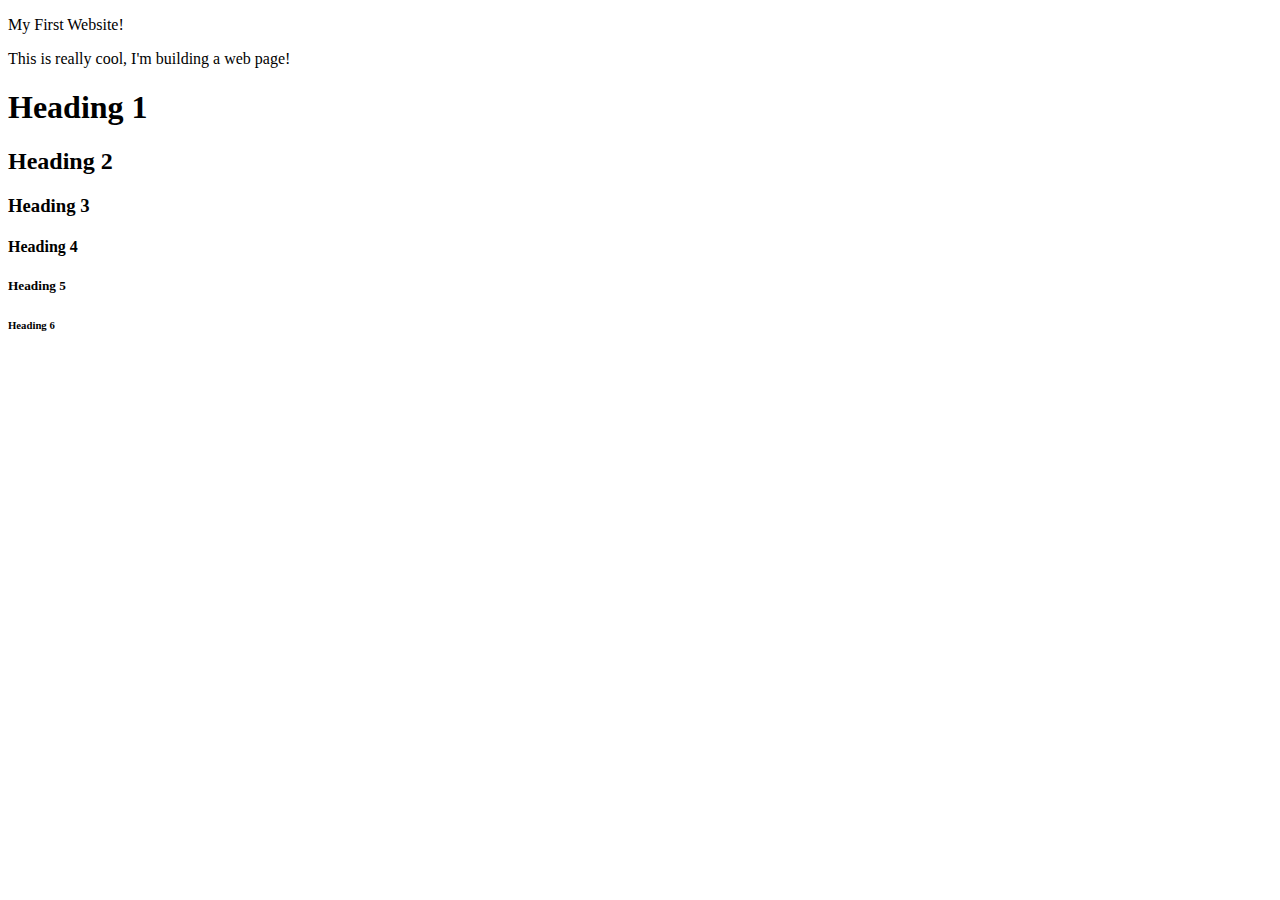
<file: Index.html>
<!DOCTYPE html>
<html>
    <head>
        <meta charset="utf-8">
        <title>My First Website</title>
    </head>

    <body>
        <p>My First Website!</p>

        <p>This is really cool, I'm building a web page!</p>

        <h1>Heading 1</h1>
        <h2>Heading 2</h2>
        <h3>Heading 3</h3>
        <h4>Heading 4</h4>
        <h5>Heading 5</h5>
        <h6>Heading 6</h6>
    </body>
</html>
</file>
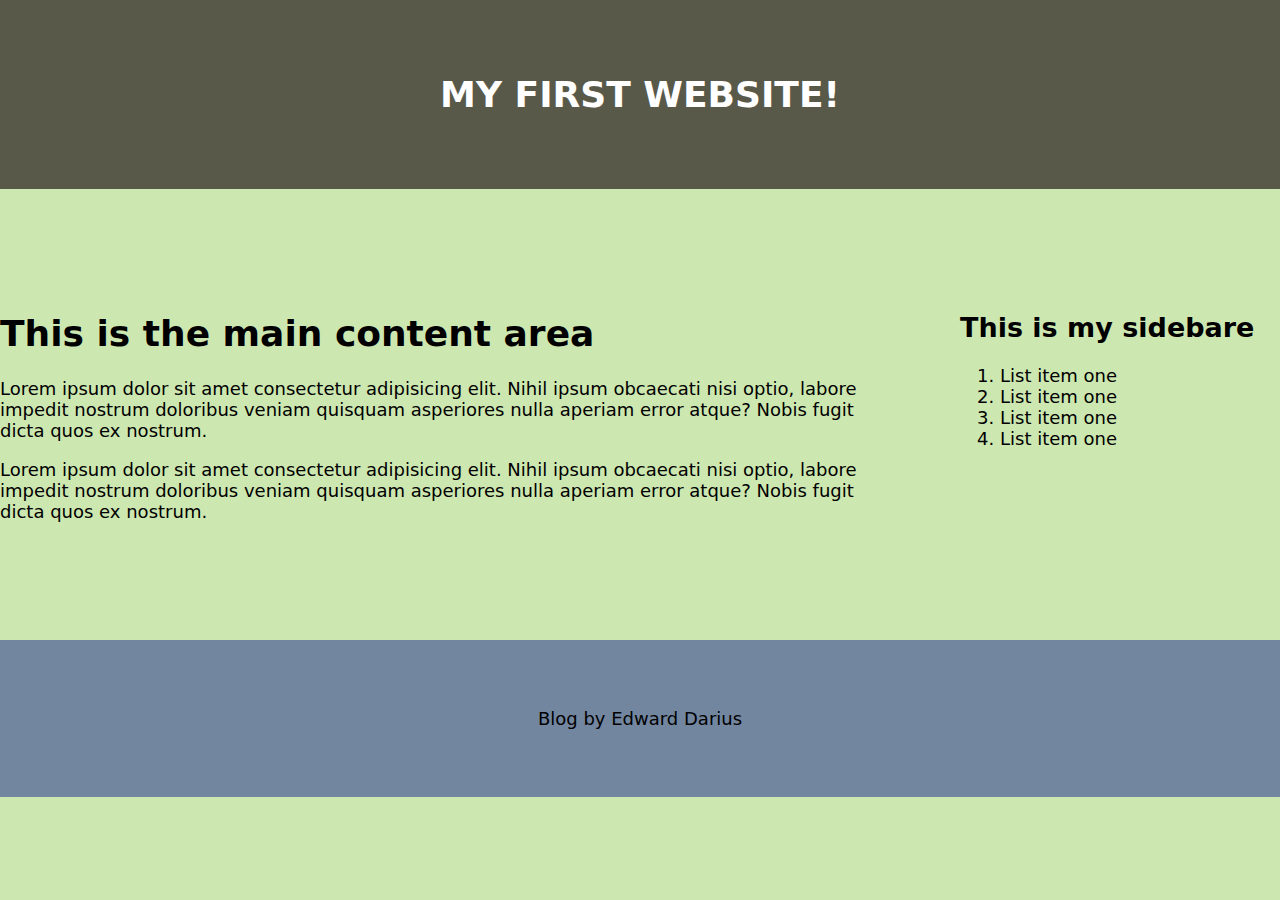
<file: My first layout/index.html>
<!DOCTYPE html>
<html>
<head>
    <meta charset="utf-8">
    <meta name="author" content="Edward Darius">
    <title>My First Layout!</title>
    <link rel="stylesheet" href="css/style.css">
</head>

<body>
    <header>
        <h1>My first website!</h1>
    </header>

    <div class="container">
        <section>
            <h1>This is the main content area</h1>
            <p>Lorem ipsum dolor sit amet consectetur adipisicing elit. Nihil ipsum obcaecati nisi optio, labore impedit nostrum doloribus veniam quisquam asperiores nulla aperiam error atque? Nobis fugit dicta quos ex nostrum.</p>
            <p>Lorem ipsum dolor sit amet consectetur adipisicing elit. Nihil ipsum obcaecati nisi optio, labore impedit nostrum doloribus veniam quisquam asperiores nulla aperiam error atque? Nobis fugit dicta quos ex nostrum.</p>
        </section>

        <aside>
            <h2>This is my sidebare</h2>
            <ol>
                <li>List item one</li>
                <li>List item one</li>
                <li>List item one</li>
                <li>List item one</li>
            </ol>
        </aside>
    </div>

    <footer>
        <p>Blog by Edward Darius</p>
    </footer>
</body>
</html>
</file>
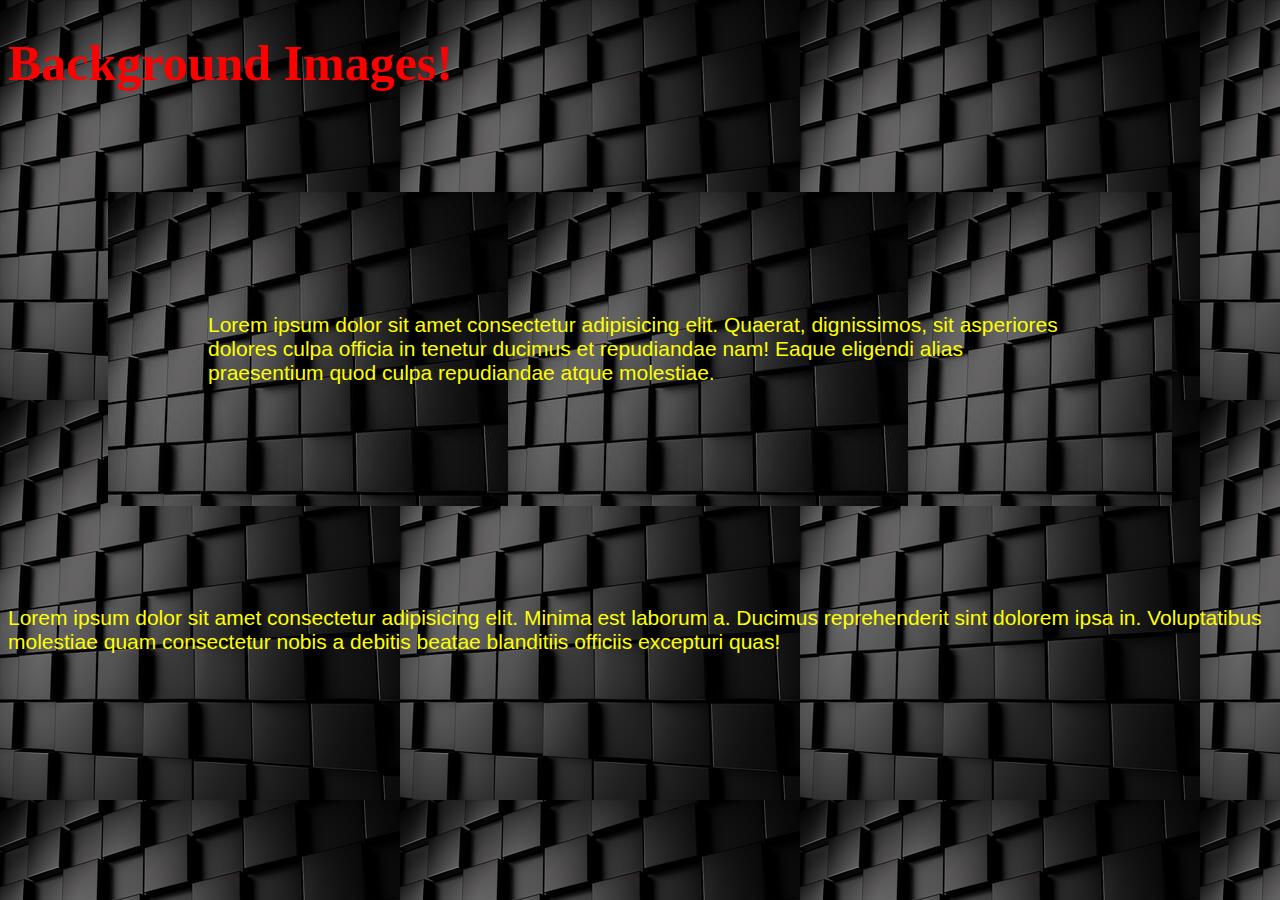
<file: backgroundimg.html>
<!DOCTYPE html>
<html lang="en">
<head>
    <meta charset="UTF-8">
    <meta name="viewport" content="width=device-width, initial-scale=1.0">
    <title>Background Images!</title>
    <link rel="stylesheet" href="css/backgroundimg.css">
</head>
<body>
    <h1>Background Images!</h1>

    <div class="box">
        <p>Lorem ipsum dolor sit amet consectetur adipisicing elit. Quaerat, dignissimos, sit asperiores dolores culpa officia in tenetur ducimus et repudiandae nam! Eaque eligendi alias praesentium quod culpa repudiandae atque molestiae.</p>
    </div>

    <p>Lorem ipsum dolor sit amet consectetur adipisicing elit. Minima est laborum a. Ducimus reprehenderit sint dolorem ipsa in. Voluptatibus molestiae quam consectetur nobis a debitis beatae blanditiis officiis excepturi quas!</p>

</body>
</html>
</file>
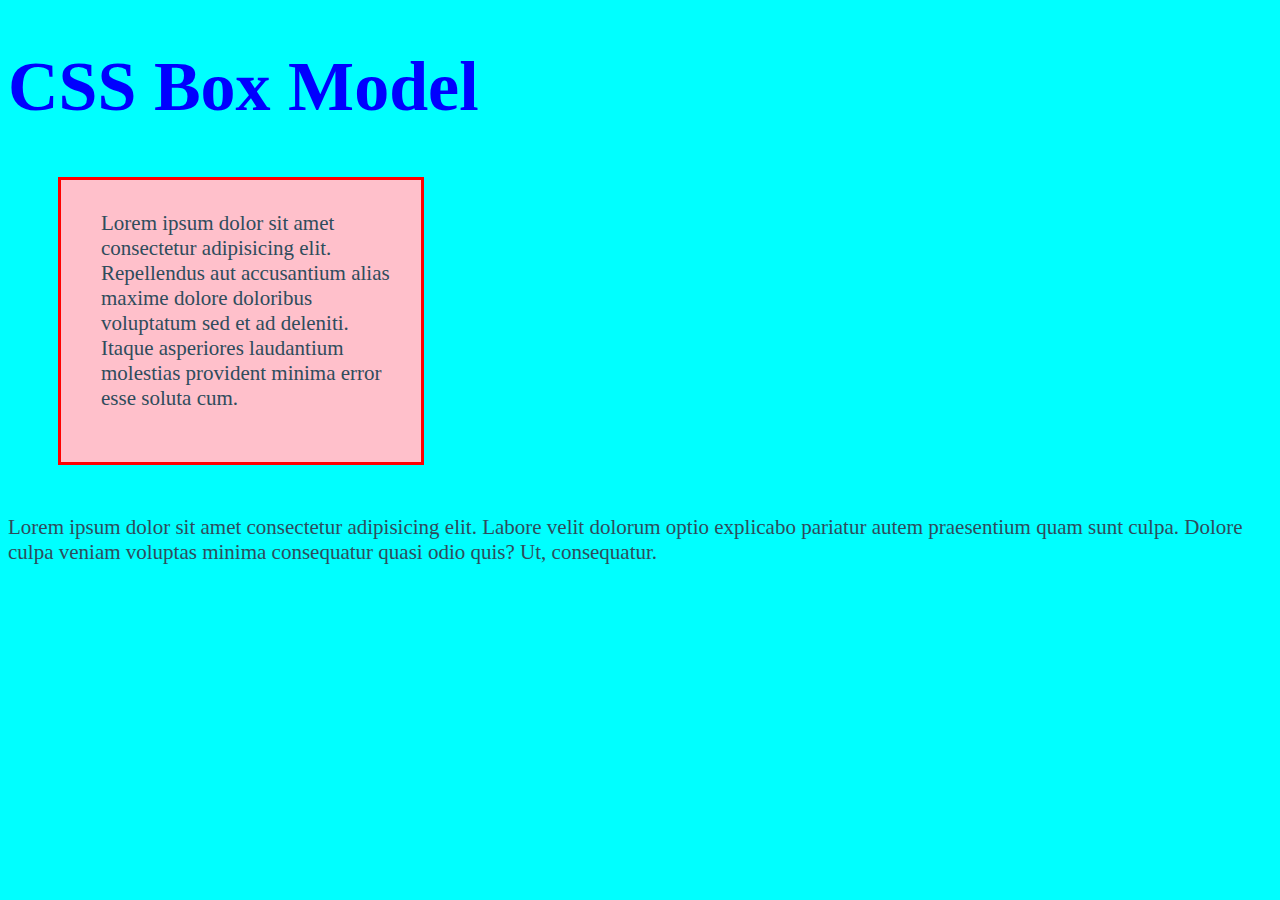
<file: cssmodelbox.html>
<!DOCTYPE html>
<html lang="en">
<head>
    <meta charset="UTF-8">
    <meta name="viewport" content="width=device-width, initial-scale=1.0">
    <title>CSS Box Model</title>
    <link rel="stylesheet" href="css/boxmodel.css">
</head>
<body>
    <!--This is an HTML comment-->
    <h1>CSS Box Model</h1>

    <div class="box">
        <p>Lorem ipsum dolor sit amet consectetur adipisicing elit. Repellendus aut accusantium alias maxime dolore doloribus voluptatum sed et ad deleniti. Itaque asperiores laudantium molestias provident minima error esse soluta cum.</p>
    </div>

    <p>Lorem ipsum dolor sit amet consectetur adipisicing elit. Labore velit dolorum optio explicabo pariatur autem praesentium quam sunt culpa. Dolore culpa veniam voluptas minima consequatur quasi odio quis? Ut, consequatur.</p>

</body>
</html>
</file>
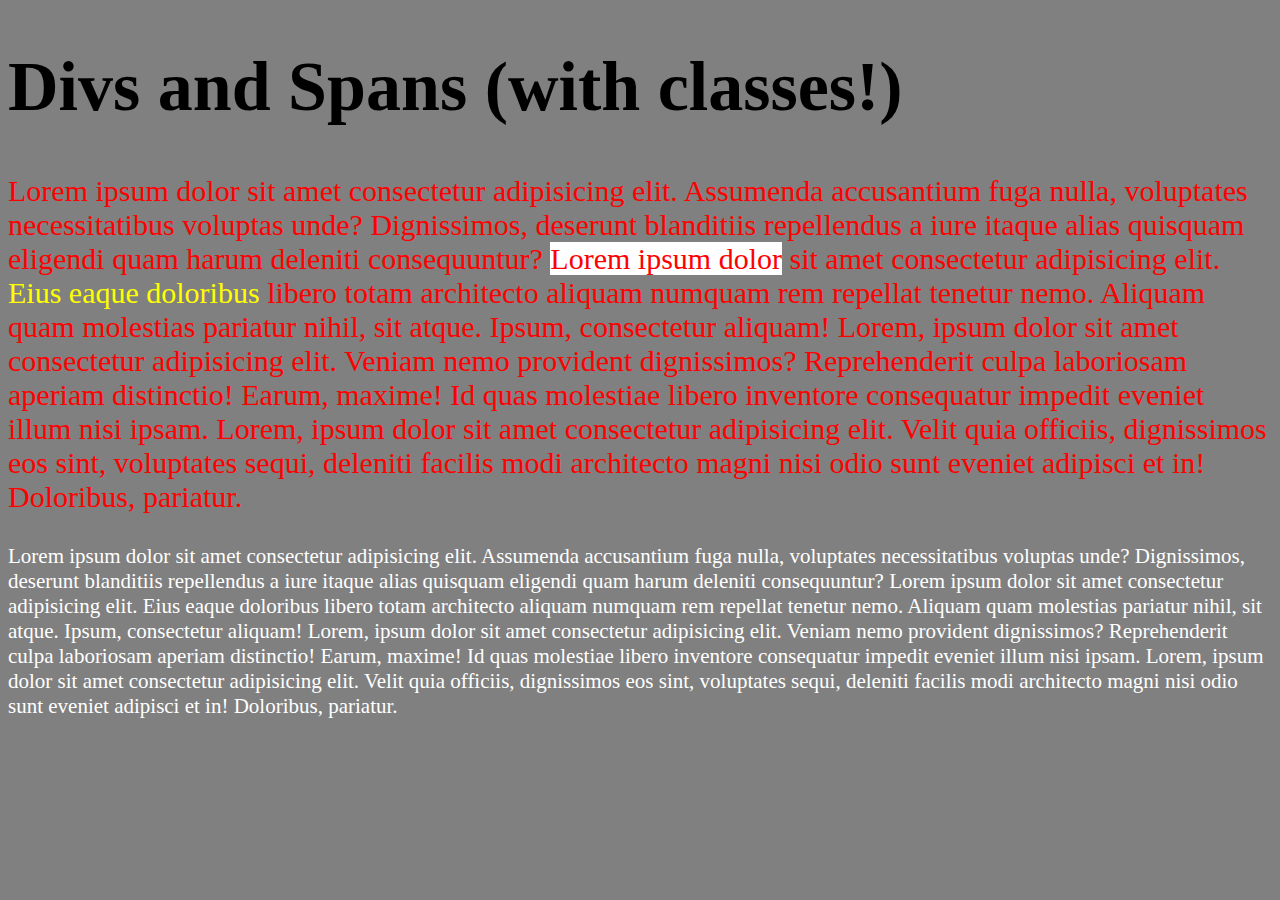
<file: divs-span-with-classes.html>
<!DOCTYPE html>
<html lang="en">
<head>
    <meta charset="UTF-8">
    <meta name="viewport" content="width=device-width, initial-scale=1.0">
    <title>My First Website</title>
    <link rel="stylesheet" href="css/style.css">
</head>
<body>
    <h1>Divs and Spans (with classes!)</h1>

    <div class="top-section">
        <p class="intro">Lorem ipsum dolor sit amet consectetur adipisicing elit. Assumenda accusantium fuga nulla, voluptates necessitatibus voluptas unde? Dignissimos, deserunt blanditiis repellendus a iure itaque alias quisquam eligendi quam harum deleniti consequuntur? <span class="highlight">Lorem ipsum dolor</span> sit amet consectetur adipisicing elit. <span class="accent-color">Eius eaque doloribus</span> libero totam architecto aliquam numquam rem repellat tenetur nemo. Aliquam quam molestias pariatur nihil, sit atque. Ipsum, consectetur aliquam! Lorem, ipsum dolor sit amet consectetur adipisicing elit. Veniam nemo provident dignissimos? Reprehenderit culpa laboriosam aperiam distinctio! Earum, maxime! Id quas molestiae libero inventore consequatur impedit eveniet illum nisi ipsam. Lorem, ipsum dolor sit amet consectetur adipisicing elit. Velit quia officiis, dignissimos eos sint, voluptates sequi, deleniti facilis modi architecto magni nisi odio sunt eveniet adipisci et in! Doloribus, pariatur.</p>
    </div>

    <div class="bottom-section">
        <p>Lorem ipsum dolor sit amet consectetur adipisicing elit. Assumenda accusantium fuga nulla, voluptates necessitatibus voluptas unde? Dignissimos, deserunt blanditiis repellendus a iure itaque alias quisquam eligendi quam harum deleniti consequuntur? Lorem ipsum dolor sit amet consectetur adipisicing elit. Eius eaque doloribus libero totam architecto aliquam numquam rem repellat tenetur nemo. Aliquam quam molestias pariatur nihil, sit atque. Ipsum, consectetur aliquam! Lorem, ipsum dolor sit amet consectetur adipisicing elit. Veniam nemo provident dignissimos? Reprehenderit culpa laboriosam aperiam distinctio! Earum, maxime! Id quas molestiae libero inventore consequatur impedit eveniet illum nisi ipsam. Lorem, ipsum dolor sit amet consectetur adipisicing elit. Velit quia officiis, dignissimos eos sint, voluptates sequi, deleniti facilis modi architecto magni nisi odio sunt eveniet adipisci et in! Doloribus, pariatur.</p>
    </div>
</body>
</html>
</file>
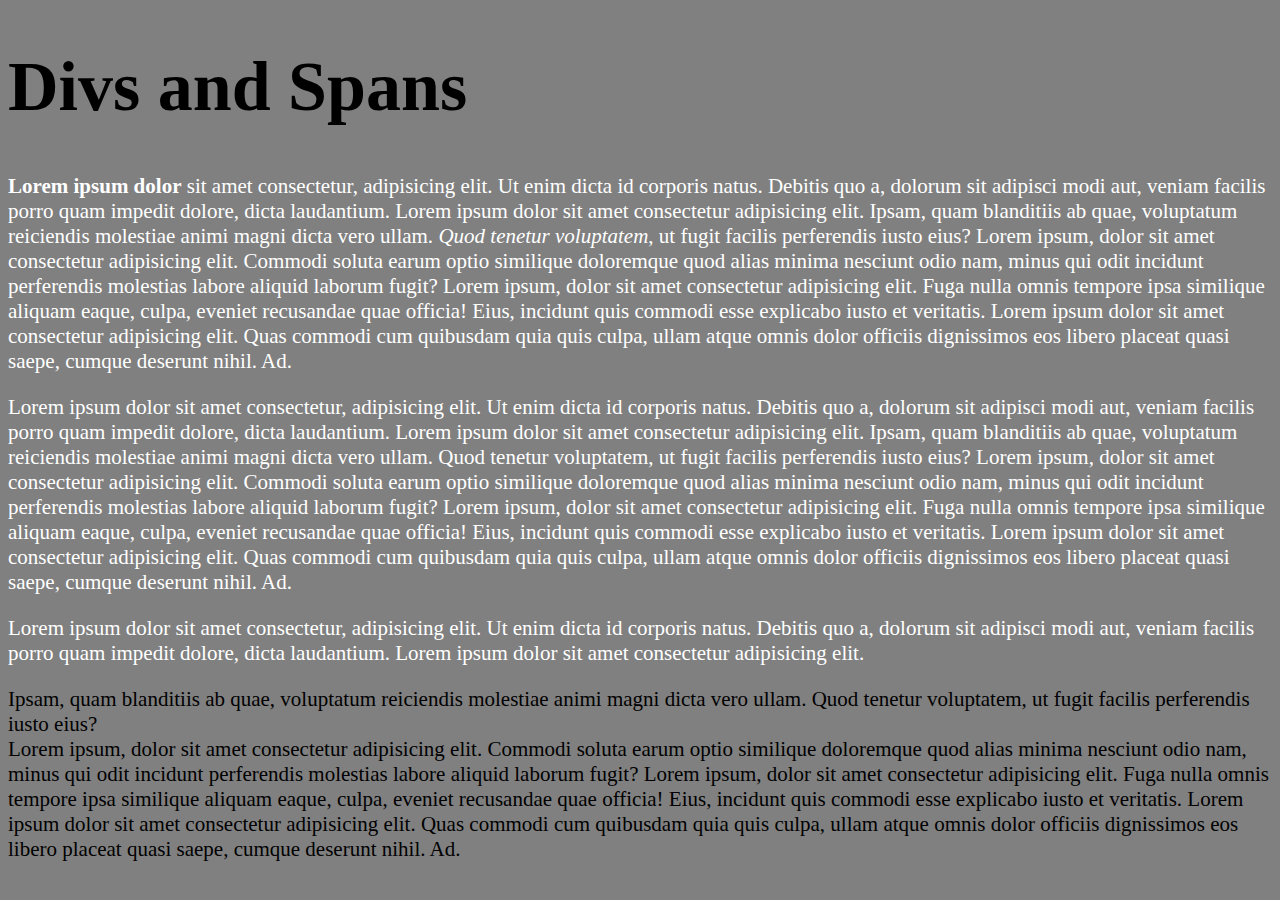
<file: divs-span.html>
<!DOCTYPE html>
<html lang="en">
<head>
    <meta charset="UTF-8">
    <meta name="viewport" content="width=device-width, initial-scale=1.0">
    <title>My First Website</title>
    <link rel="stylesheet" href="css/style.css">
</head>

<body>
    <h1>Divs and Spans</h1>

    <div>
        <p><strong>Lorem ipsum dolor</strong> sit amet consectetur, adipisicing elit. Ut enim dicta id corporis natus. Debitis quo a, dolorum sit adipisci modi aut, veniam facilis porro quam impedit dolore, dicta laudantium. Lorem ipsum dolor sit amet consectetur adipisicing elit. Ipsam, quam blanditiis ab quae, voluptatum reiciendis molestiae animi magni dicta vero ullam. <em>Quod tenetur voluptatem</em>, ut fugit facilis perferendis iusto eius? Lorem ipsum, dolor sit amet consectetur adipisicing elit. Commodi soluta earum optio similique doloremque quod alias minima nesciunt odio nam, minus qui odit incidunt perferendis molestias labore aliquid laborum fugit? Lorem ipsum, dolor sit amet consectetur adipisicing elit. Fuga nulla omnis tempore ipsa similique aliquam eaque, culpa, eveniet recusandae quae officia! Eius, incidunt quis commodi esse explicabo iusto et veritatis. Lorem ipsum dolor sit amet consectetur adipisicing elit. Quas commodi cum quibusdam quia quis culpa, ullam atque omnis dolor officiis dignissimos eos libero placeat quasi saepe, cumque deserunt nihil. Ad.</p>
    </div>

    <div>
        <p><span>Lorem ipsum dolor sit amet consectetur</span>, adipisicing elit. Ut enim dicta id corporis natus. Debitis quo a, dolorum sit adipisci modi aut, veniam facilis porro quam impedit dolore, dicta laudantium. Lorem ipsum dolor sit amet consectetur adipisicing elit. Ipsam, quam blanditiis ab quae, voluptatum reiciendis molestiae animi magni dicta vero ullam. Quod tenetur voluptatem, ut fugit facilis perferendis iusto eius? Lorem ipsum, dolor sit amet consectetur adipisicing elit. Commodi soluta earum optio similique doloremque quod alias minima nesciunt odio nam, minus qui odit incidunt perferendis molestias labore aliquid laborum fugit? Lorem ipsum, dolor sit amet consectetur adipisicing elit. Fuga nulla omnis tempore ipsa similique aliquam eaque, culpa, eveniet recusandae quae officia! Eius, incidunt quis commodi esse explicabo iusto et veritatis. Lorem ipsum dolor sit amet consectetur adipisicing elit. Quas commodi cum quibusdam quia quis culpa, ullam atque omnis dolor officiis dignissimos eos libero placeat quasi saepe, cumque deserunt nihil. Ad.</p>
    </div>

    <p>Lorem ipsum dolor sit amet consectetur, adipisicing elit. Ut enim dicta id corporis natus. Debitis quo a, dolorum sit adipisci modi aut, veniam facilis porro quam impedit dolore, dicta laudantium. Lorem ipsum dolor sit amet consectetur adipisicing elit. <div>Ipsam, quam blanditiis ab quae, voluptatum reiciendis molestiae animi magni dicta vero ullam. Quod tenetur voluptatem, ut fugit facilis perferendis iusto eius?</div> Lorem ipsum, dolor sit amet consectetur adipisicing elit. Commodi soluta earum optio similique doloremque quod alias minima nesciunt odio nam, minus qui odit incidunt perferendis molestias labore aliquid laborum fugit? Lorem ipsum, dolor sit amet consectetur adipisicing elit. Fuga nulla omnis tempore ipsa similique aliquam eaque, culpa, eveniet recusandae quae officia! Eius, incidunt quis commodi esse explicabo iusto et veritatis. Lorem ipsum dolor sit amet consectetur adipisicing elit. Quas commodi cum quibusdam quia quis culpa, ullam atque omnis dolor officiis dignissimos eos libero placeat quasi saepe, cumque deserunt nihil. Ad.</p>


</body>
</html>
</file>
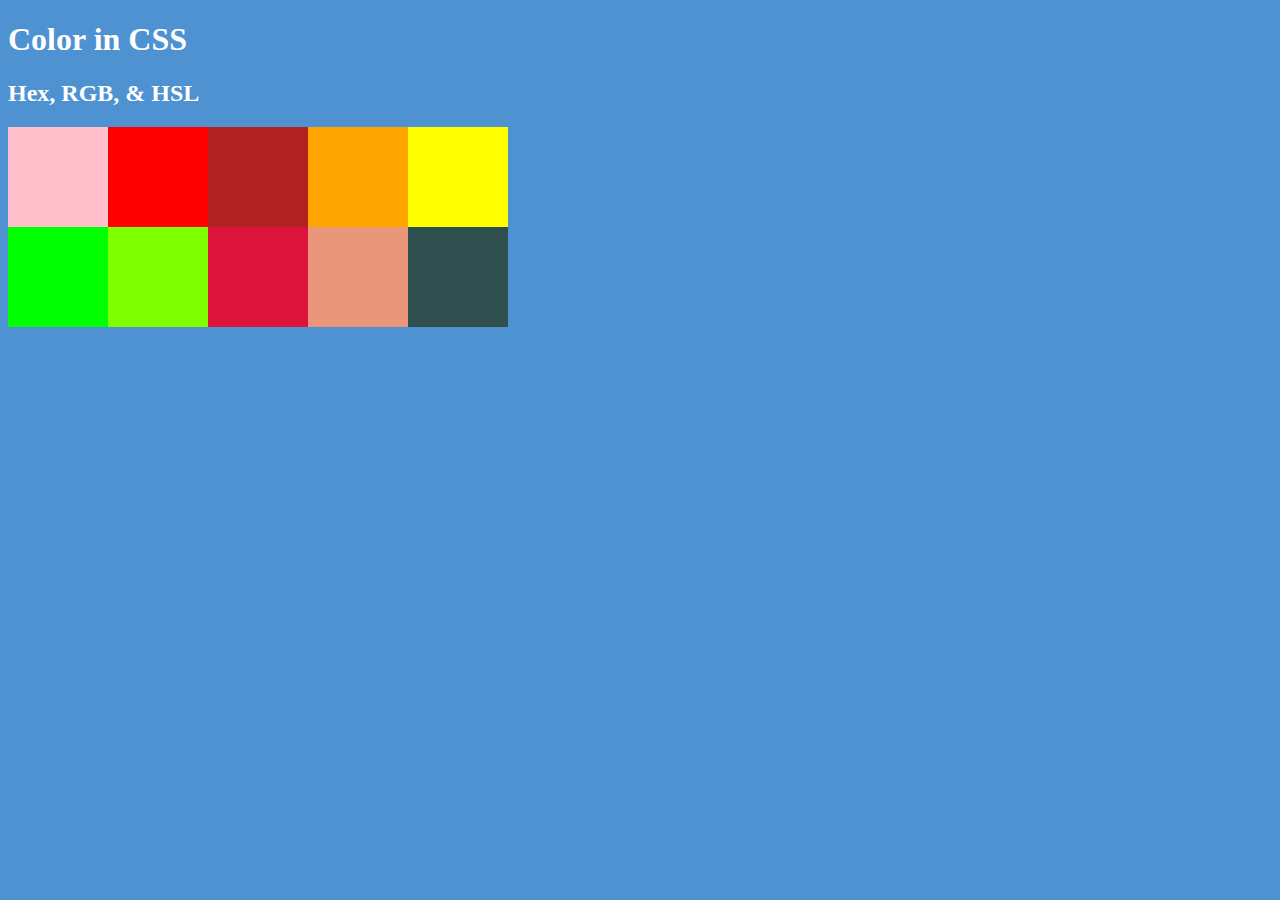
<file: floats.html>
<!DOCTYPE html>
<html lang="en">
<head>
    <meta charset="UTF-8">
    <meta name="viewport" content="width=device-width, initial-scale=1.0">
    <title>Color in CSS</title>
    <link rel="stylesheet" href="css/floats.css">
</head>
<body>
    <h1>Color in CSS</h1>
    <h2>Hex, RGB, & HSL</h2>

    <div class="box box1"></div>
    <div class="box box2"></div>
    <div class="box box3"></div>
    <div class="box box4"></div>
    <div class="box box5"></div>
    <div class="box box6"></div>
    <div class="box box7"></div>
    <div class="box box8"></div>
    <div class="box box9"></div>
    <div class="box box10"></div>
</body>
</html>
</file>
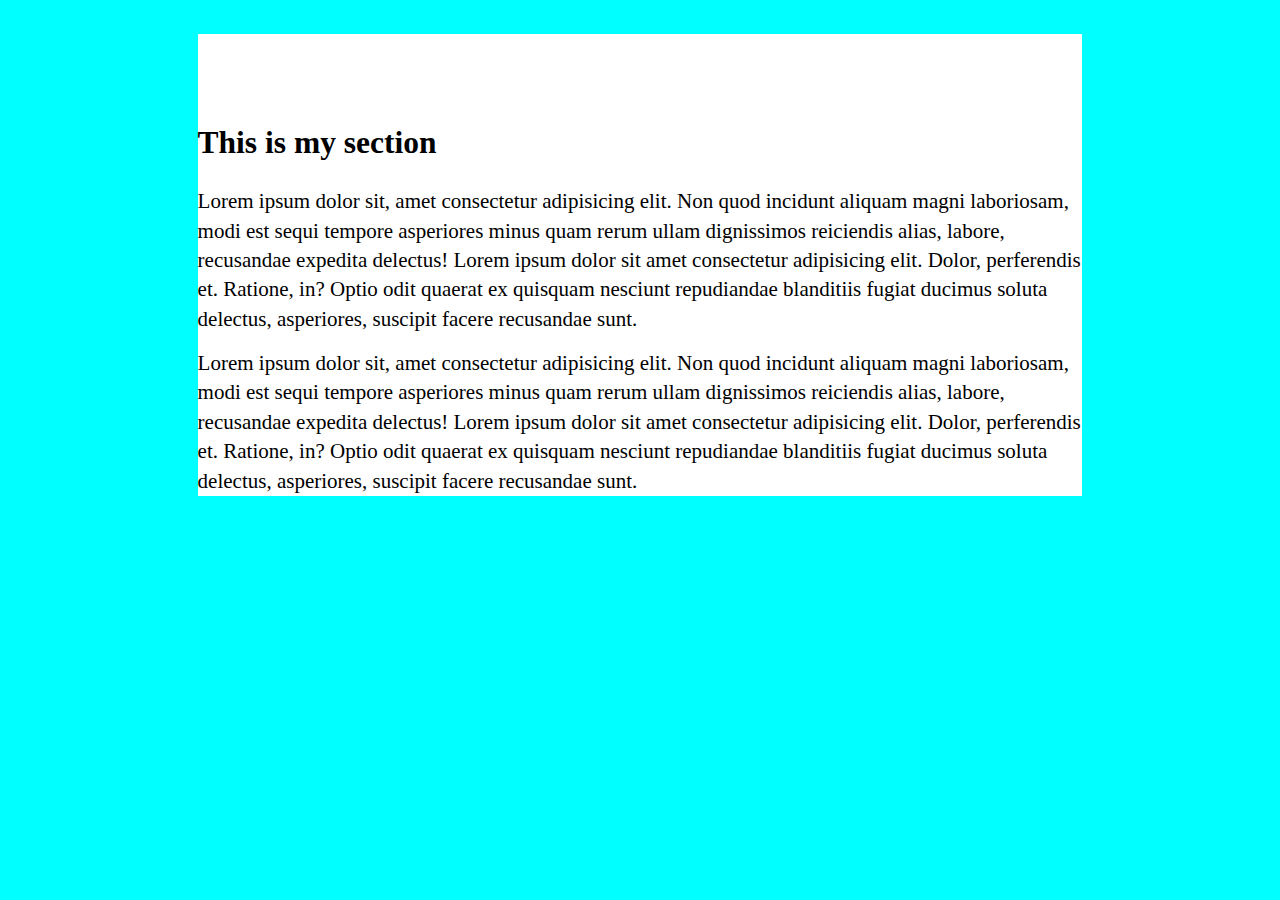
<file: howtocenteradiv.html>
<!DOCTYPE html>
<html lang="en">
<head>
    <meta charset="UTF-8">
    <meta name="viewport" content="width=device-width, initial-scale=1.0">
    <title>How to center a div</title>
    <link rel="stylesheet" href="css/howtocenteradiv.css">
</head>
<body>

    <div class="container">
    <h1>A basic layout</h1>

    <h2>This is my section</h2>

    <p>Lorem ipsum dolor sit, amet consectetur adipisicing elit. Non quod incidunt aliquam magni laboriosam, modi est sequi tempore asperiores minus quam rerum ullam dignissimos reiciendis alias, labore, recusandae expedita delectus! Lorem ipsum dolor sit amet consectetur adipisicing elit. Dolor, perferendis et. Ratione, in? Optio odit quaerat ex quisquam nesciunt repudiandae blanditiis fugiat ducimus soluta delectus, asperiores, suscipit facere recusandae sunt.</p>

    <p>Lorem ipsum dolor sit, amet consectetur adipisicing elit. Non quod incidunt aliquam magni laboriosam, modi est sequi tempore asperiores minus quam rerum ullam dignissimos reiciendis alias, labore, recusandae expedita delectus! Lorem ipsum dolor sit amet consectetur adipisicing elit. Dolor, perferendis et. Ratione, in? Optio odit quaerat ex quisquam nesciunt repudiandae blanditiis fugiat ducimus soluta delectus, asperiores, suscipit facere recusandae sunt.</p>
</div>
</body>
</html>
</file>
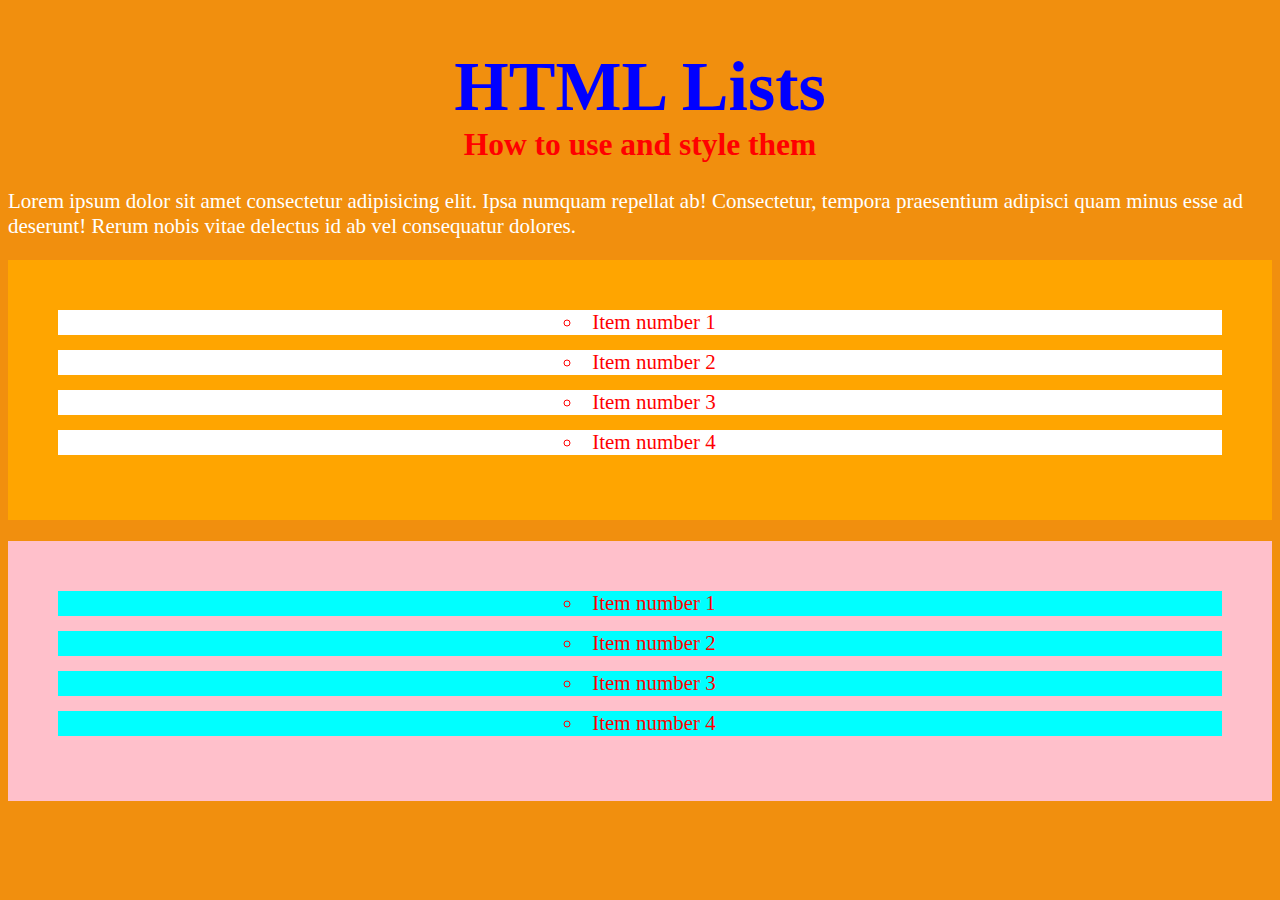
<file: htmllist.html>
<!DOCTYPE html>
<html lang="en">
<head>
    <meta charset="UTF-8">
    <meta name="viewport" content="width=device-width, initial-scale=1.0">
    <title>HTML List</title>
    <link rel="stylesheet" href="css/htmllist.css">
</head>
<body>
    <h1>HTML Lists</h1>
    <h2>How to use and style them</h2>

    <p>Lorem ipsum dolor sit amet consectetur adipisicing elit. Ipsa numquam repellat ab! Consectetur, tempora praesentium adipisci quam minus esse ad deserunt! Rerum nobis vitae delectus id ab vel consequatur dolores.</p>

    <ol> <!--Ordered list-->
        <li>Item number 1</li>
        <li>Item number 2</li>
        <li>Item number 3</li>
        <li>Item number 4</li>
    </ol>

    <ul> <!--Unordered list-->
        <li>Item number 1</li>
        <li>Item number 2</li>
        <li>Item number 3</li>
        <li>Item number 4</li>
    </ul>

</body>
</html>
</file>
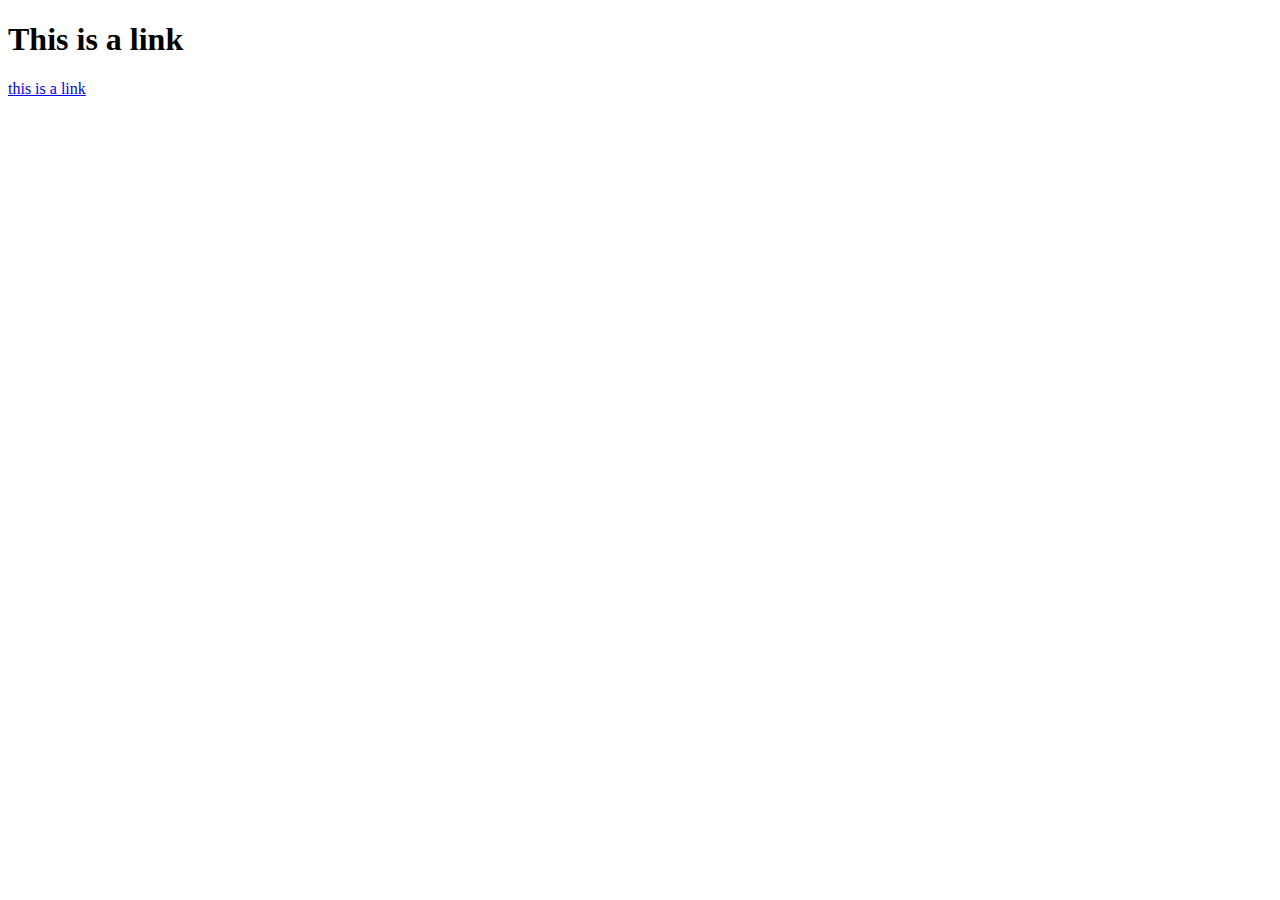
<file: Link.html>
<!DOCTYPE html>
<html lang="en">
<head>
    <meta charset="UTF-8">
    <meta name="viewport" content="width=device-width, initial-scale=1.0">
    <title>Page Two</title>
</head>
<body>
    <h1>This is a link</h1>
    <!-- <a></a> is the link tag but need an href inside <a href=""> -->
    <p><a href="Index.html">this is a link</a></p>
</body>
</html>
</file>
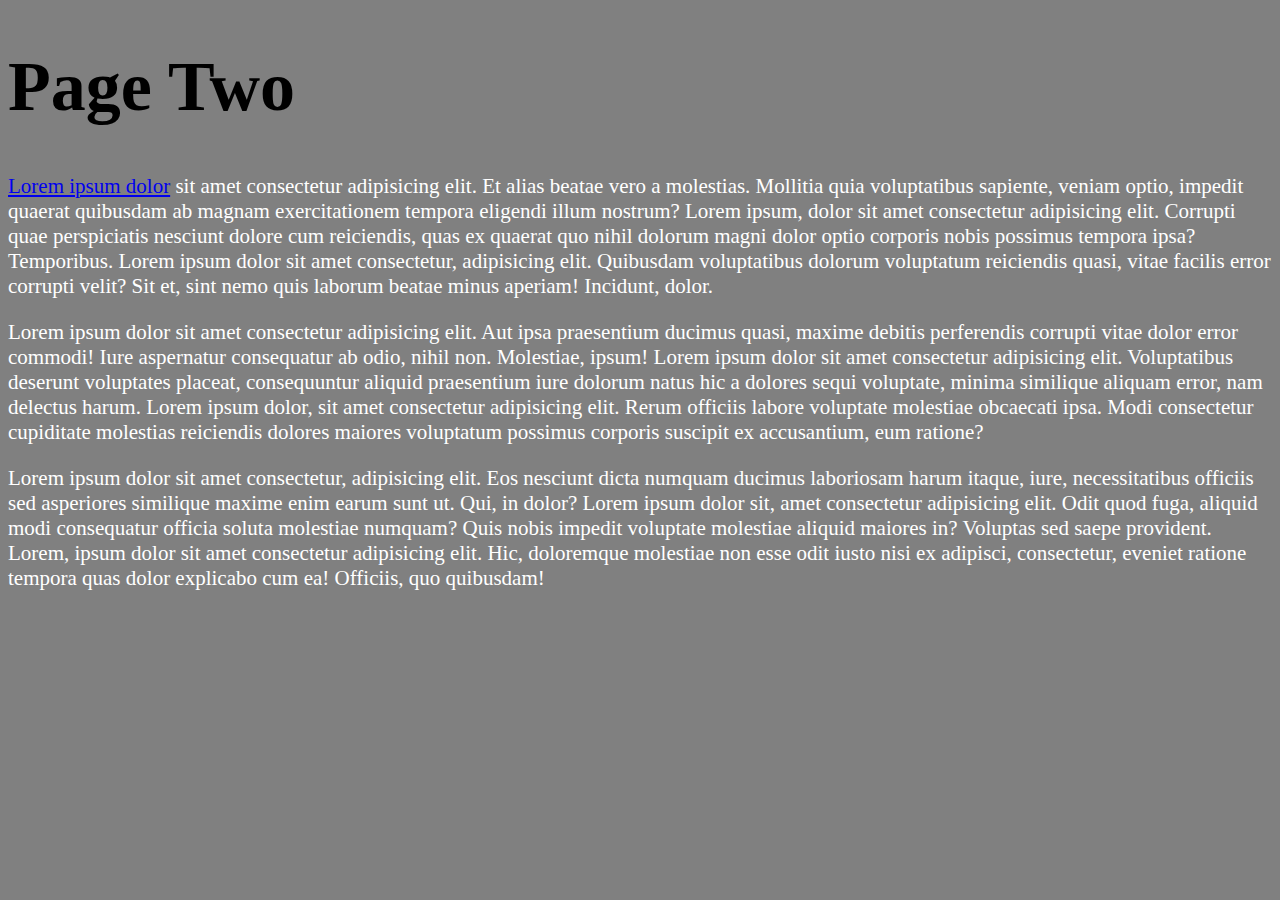
<file: pagetwo.html>
<!DOCTYPE html>
<html lang="en">
<head>
    <meta charset="UTF-8">
    <meta name="viewport" content="width=device-width, initial-scale=1.0">
    <title>Page two</title>
    <link rel="stylesheet" href="css/style.css">
</head>
<body>
    <h1>Page Two</h1>

    <p><a href="http://www.google.com">Lorem ipsum dolor</a> sit amet consectetur adipisicing elit. Et alias beatae vero a molestias. Mollitia quia voluptatibus sapiente, veniam optio, impedit quaerat quibusdam ab magnam exercitationem tempora eligendi illum nostrum? Lorem ipsum, dolor sit amet consectetur adipisicing elit. Corrupti quae perspiciatis nesciunt dolore cum reiciendis, quas ex quaerat quo nihil dolorum magni dolor optio corporis nobis possimus tempora ipsa? Temporibus. Lorem ipsum dolor sit amet consectetur, adipisicing elit. Quibusdam voluptatibus dolorum voluptatum reiciendis quasi, vitae facilis error corrupti velit? Sit et, sint nemo quis laborum beatae minus aperiam! Incidunt, dolor.</p>

    <p>Lorem ipsum dolor sit amet consectetur adipisicing elit. Aut ipsa praesentium ducimus quasi, maxime debitis perferendis corrupti vitae dolor error commodi! Iure aspernatur consequatur ab odio, nihil non. Molestiae, ipsum! Lorem ipsum dolor sit amet consectetur adipisicing elit. Voluptatibus deserunt voluptates placeat, consequuntur aliquid praesentium iure dolorum natus hic a dolores sequi voluptate, minima similique aliquam error, nam delectus harum. Lorem ipsum dolor, sit amet consectetur adipisicing elit. Rerum officiis labore voluptate molestiae obcaecati ipsa. Modi consectetur cupiditate molestias reiciendis dolores maiores voluptatum possimus corporis suscipit ex accusantium, eum ratione?</p>

    <p>Lorem ipsum dolor sit amet consectetur, adipisicing elit. Eos nesciunt dicta numquam ducimus laboriosam harum itaque, iure, necessitatibus officiis sed asperiores similique maxime enim earum sunt ut. Qui, in dolor? Lorem ipsum dolor sit, amet consectetur adipisicing elit. Odit quod fuga, aliquid modi consequatur officia soluta molestiae numquam? Quis nobis impedit voluptate molestiae aliquid maiores in? Voluptas sed saepe provident. Lorem, ipsum dolor sit amet consectetur adipisicing elit. Hic, doloremque molestiae non esse odit iusto nisi ex adipisci, consectetur, eveniet ratione tempora quas dolor explicabo cum ea! Officiis, quo quibusdam!</p>
</body>
</html>
</file>
<file: My first layout/css/style.css>
body {
    background-color: #cde7b0;
    font-family: Seravek, 'Gill Sans Nova', Ubuntu, Calibri, 'DejaVu Sans', source-sans-pro, sans-serif;
    font-size: 18px;
    margin: 0;
}

header {
    background-color: #59594a;
    padding-top: 50px;
    padding-bottom: 50px;
    text-align: center;
    color: #fff;
    text-transform: uppercase;
    margin-bottom: 100px;
}

.container {
    width: 80%
    margin: 0 auto;
}

section {
float: left;
width: 70%;
margin-bottom: 100px;
}

aside {
float: right;
width: 25%;
}

footer {
    background-color: #7286A0;
    clear: both;
    padding: 50px;
    text-align: center;
}
</file>
<file: css/backgroundimg.css>
body {
    font-size: 21px;
    color:white;
    background: black;
    background-image: url(../img/1.jpg);
}

h1 {
    color: red;
    font-size: 50px;
}

p {
    color: yellow;
    font-family: sans-serif;
}

.box {
    background-image: url(../img/1.jpg);
    margin: 100px;
    padding: 100px;
}
</file>
<file: css/boxmodel.css>
body {
    background: aqua;
    font-size: 21px;
}

h1 {
   font-size: 70px;
   color: blue;
}

p {
    color: #2f4c5c;
}

/*
Margin: empty space around my element
Border: a border / stroke / around my element
Padding: empty space WITH background around my element

All of these ADD on top of the width and height!
*/

.box {
    background: pink;
    width: 300px;

    margin: 50px;
    border: 3px solid red;
    padding: 10px 20px 30px 40px;
          /* top right bottom left*/
}
</file>
<file: css/style.css>
body {
    background: grey;
    font-size: 21px;
}

p {
    color: white;
}

.intro {
    font-size: 30px;
    color: red;
}

.highlight {
    background: white;
}

.accent-color {
    color: yellow;
}
h1 {
    color: black;
    font-size: 70px;
}

.top-section {
   
}

.bottom-section {
    
}
</file>
<file: css/floats.css>
body {
    background-color: rgb(78, 146, 209);
    color: white;
}

.box {
    width: 100px;
    height: 100px;
    float: left;
}

.box1 {
    background: pink;
}

.box2 {
    background: red;
}

.box3 {
    background: firebrick;
}

.box4 {
    background: orange;
}

.box5 {
    background: yellow;
}

.box6 {
    background: lime;
    clear: both;
}

.box7 {
    background: chartreuse;
}

.box8 {
    background: crimson;
}

.box9 {
    background: darksalmon;
}

.box10 {
    background: darkslategrey;
}
</file>
<file: css/howtocenteradiv.css>
body {
    background-color: aqua;
    font-size: 21px;
}

h1 {
    color: white;
    font-size: 50px;
}

p {
    margin-top: 0px;
    margin-bottom: 15px;
    line-height: 1.4;
}

header {
    background-color: #326273;
    padding-top: 50px;
    padding-bottom: 50px;
    text-align: center;
}

.container {
    background: white;
    width: 600px;
    width: 70%;
    max-width: 1000px;
    margin: 0 auto;
}
</file>
<file: css/htmllist.css>
body {
    background-color: rgb(241, 143, 14);
    color: white;
    font-size: 21px;
    text-align: center;
}

h1 {
    color: blue;
    font-size: 70px;
    margin-bottom: 0px;
}

h2 {
    color: red;
    margin-top: 0px;
}

p {
    text-align: left;
}

ol {
    list-style-type: circle;
}

ul {
    list-style-type: circle;
    background-color: pink;
    padding: 50px;
    color: red;
    list-style-position: inside;
}

ul li {
    background-color: aqua;
    margin-bottom: 15px;
}

ol {
    background-color: orange;
    padding: 50px;
    list-style-position: inside;
}

ol li {
    background-color: white;
    margin-bottom: 15px;
    color: red;
}
</file>
